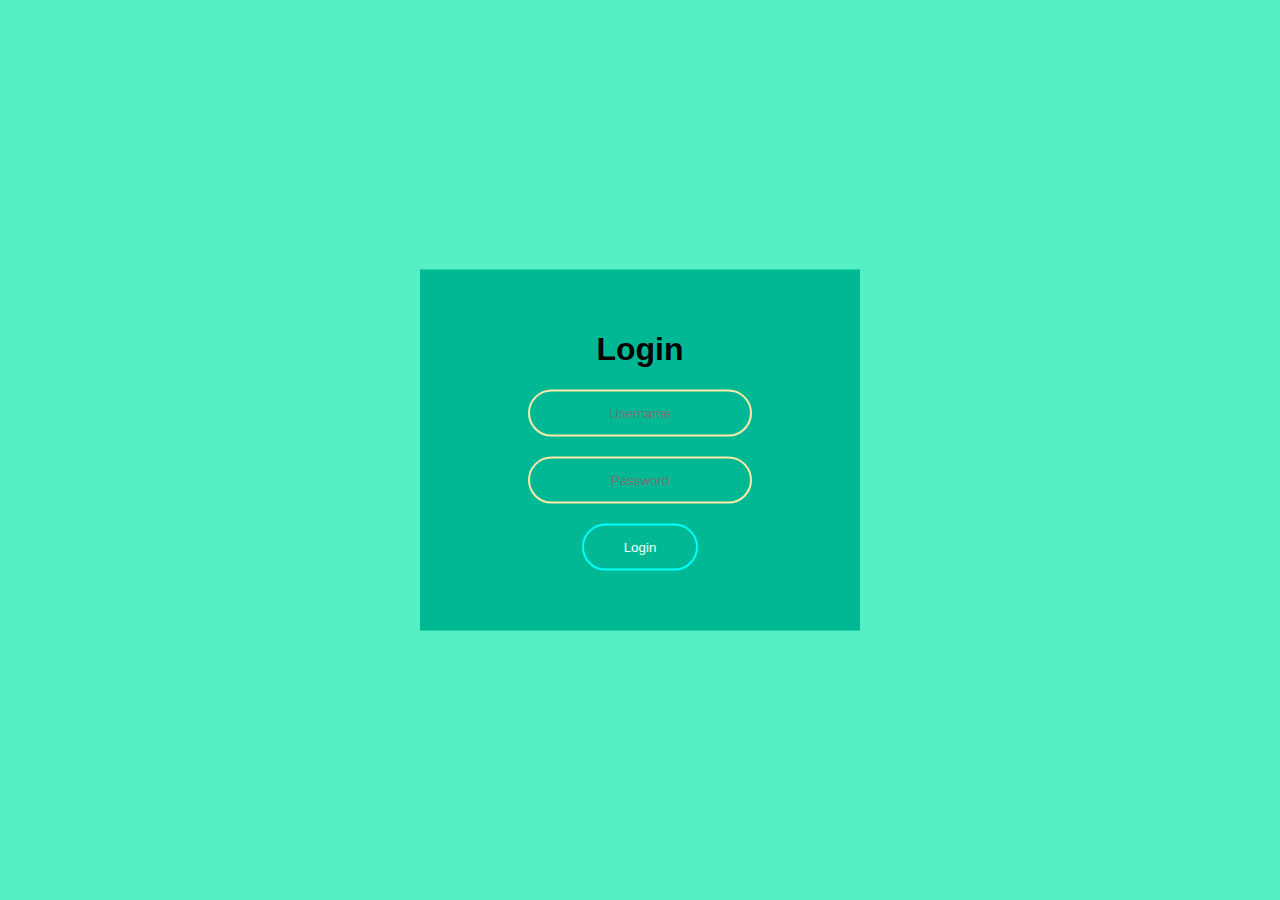
<file: Login-form-1/index.html>
<!DOCTYPE html>
<!DOCTYPE html>
<html lang="en" dir="ltr">
<head>
    <meta charset="UTF-8">
    <meta http-equiv="X-UA-Compatible" content="IE=edge">
    <meta name="viewport" content="width=device-width, initial-scale=1.0">
    <title>Animated Login</title>
    <link rel="stylesheet" href="style.css">
</head>
<body>
    <form class="box" action="index.html" method="post">
        <h1>Login</h1>
        <input type="text" name="" placeholder="Username">
        <input type="password" name="" placeholder="Password">
        <input type="submit" name="" value="Login">

    </form>
</body>
</html>
</file>
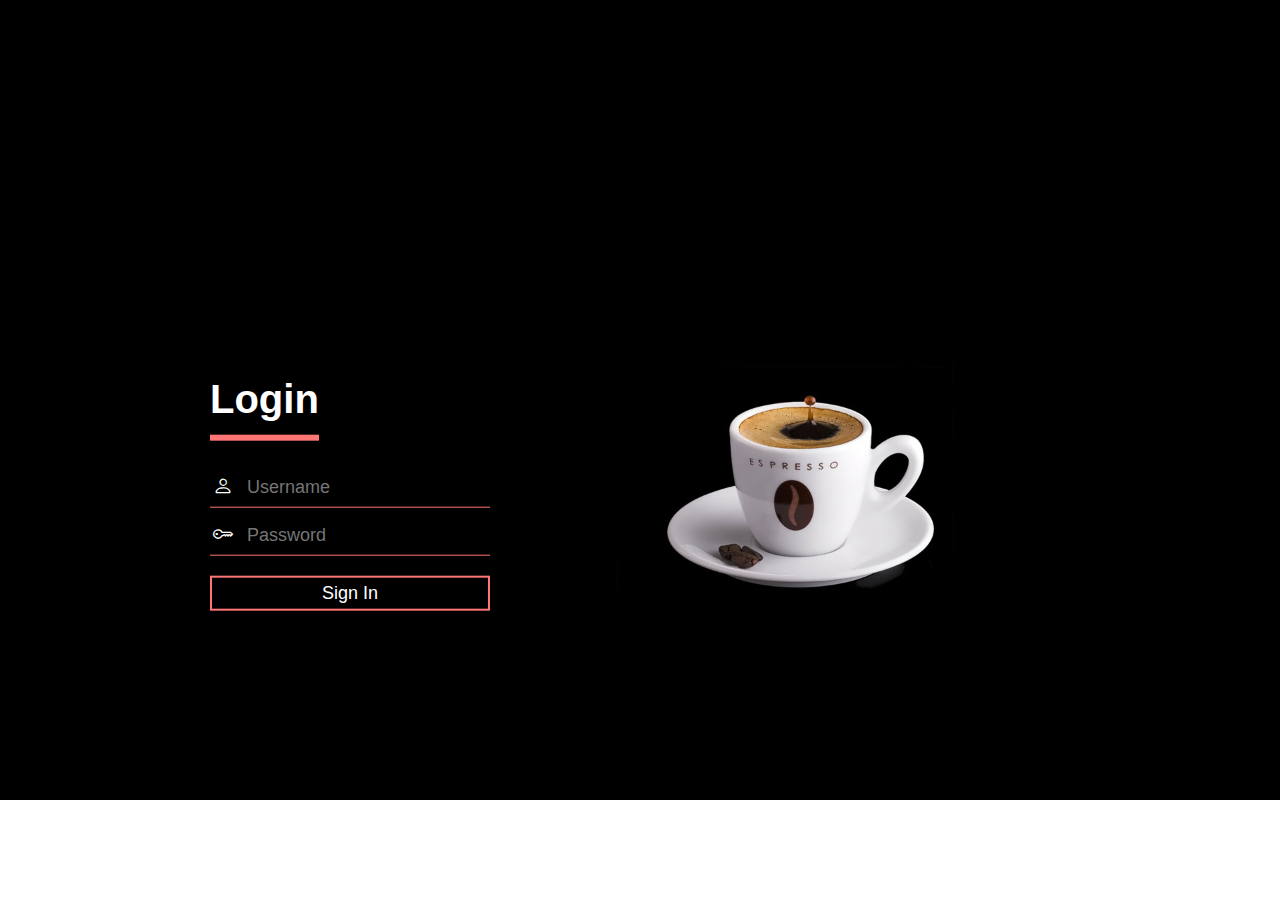
<file: Login-form-2/index.html>
<!DOCTYPE html>
<!DOCTYPE html>
<html lang="en">
<head>
    <meta charset="UTF-8">
    <meta http-equiv="X-UA-Compatible" content="IE=edge">
    <meta name="viewport" content="width=device-width, initial-scale=1.0">
    <title>Transparent Login</title>
    <link rel="stylesheet" href="style.css">
</head>
<body>
    <div class="login-box">
        <h1>Login</h1>
        <div class="textbox">
            <i class="bi bi-person"></i>
            <input type="text" placeholder="Username" name="" value="">
        </div>
        <div class="textbox">
            <i class="bi bi-key"></i>
            <input type="password" placeholder="Password" name="" value="">
        </div>
        <input class="btn" type="button" value="Sign In" name="">

    </div>
</body>
</html>
</file>
<file: Login-form-1/style.css>
body {
    margin: 0;
    padding: 0;
    font-family: Helvetica;
    background:#55efc4 ;
}
.box h1{
    color: black;
    text-transform: capitalize;
    font-weight: 900;
}
.box {
    width: 360px;
    padding: 40px;
    position: absolute;
    top: 50%;
    left: 50%;
    transform: translate(-50%,-50%);
    background: #00b894;
    text-align: center;
}
.box input[type="text"], .box input[type="password"]{
    border: 0;
    background: none;
    display: block;
    margin: 20px auto;
    text-align: center;
    border: 2px solid #ffeaa7;
    padding: 14px 10px;
    width: 200px;
    outline: none;
    color: white;
    border-radius: 24px;
    transition: 0.25s;

}
.box input[type="text"]:focus, .box input[type="password"]:focus{
    width: 280px;
    border-color: aqua;
}
.box input[type="submit"]{
    border: 0;
    background: none;
    display: block;
    margin: 20px auto;
    text-align: center;
    border: 2px solid aqua;
    padding: 14px 40px;
    outline: none;
    color: white;
    border-radius: 24px;
    transition: 0.25s;
    cursor: pointer;
}
.box input[type="submit"]:hover {
    background: aqua;
}
</file>
<file: Login-form-2/style.css>
@import "https://cdn.jsdelivr.net/npm/bootstrap-icons@1.10.4/font/bootstrap-icons.css";


body {
    margin: 0;
    padding: 0;
    font-family: sans-serif;
    background: url(background.jpg) no-repeat;
    background-size: cover;
}
.login-box {
    width: 280px;
    position: absolute;
    top: 40%;
    left: 35%;
    transform: translate(-85%, -15%);
    color: white;
}
.login-box h1{
    float: left;
    font-size: 40px;
    border-bottom: 6px solid #ff7675;
    margin-top: 50px;
    padding: 13px 0;
}
.textbox {
    width: 100%;
    overflow: hidden;
    font-size: 20px;
    padding: 8px 0;
    margin: 8px 0;
    border-bottom: 1px solid #ff7675;
}
.textbox i {
    width: 25px;
    float: left;
    text-align: center;
}
.textbox input {
    border: none;
    outline: none;
    background: none;
    color: aqua;
    font-size: 18px;
    width: 80%;
    float: left;
    margin: 0 10px;
}
.btn {
    width: 100%;
    background: none;
    border: 2px solid #ff7675;
    color: white;
    padding: 5px;
    font-size: 18px;
    cursor:pointer;
    margin: 12px 0;
}
.btn:hover {
    background: #ff7675;
}
</file>
